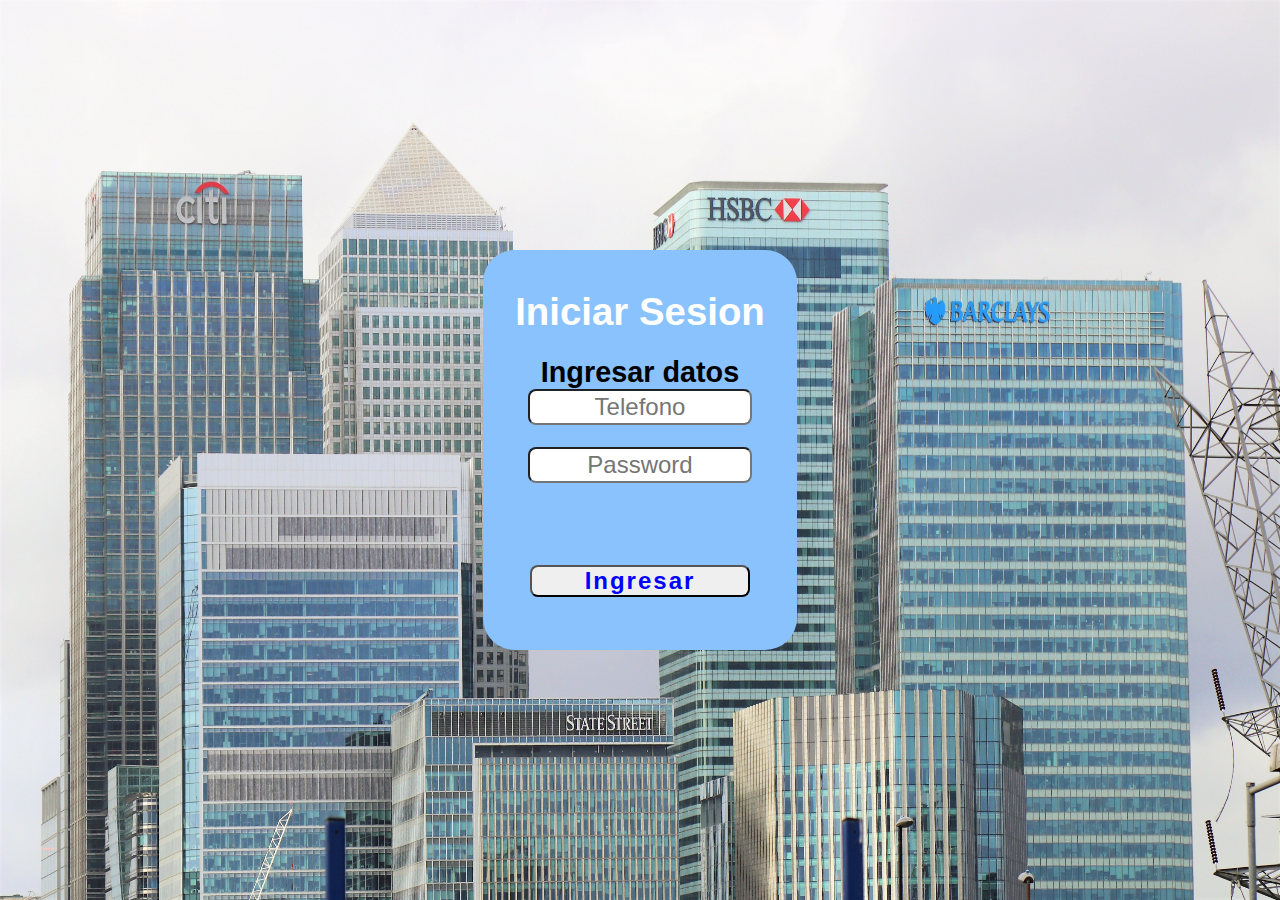
<file: index.html>
<!DOCTYPE html>
<html lang="es">

<head>
  <meta charset="utf-8">
  <meta name="viewport" content="width=device-width, initial-scale=1.0">
  <link rel="stylesheet" href="CSS/index.css">
  <title>Login</title>
</head>

<body>
  <div class="formulario">    
    <form>
      <div class="text">
        <h1>Iniciar Sesion</h1><br>
        <div class="field">
          <h2>Ingresar datos</h2>
          <input type="text" id="Telefono" placeholder="Telefono">
        </div><br>
        <div class="field">
          <input type="password" id="Password" placeholder="Password">
        </div><br>
      </div>
    </form>
    <div class="field">
      <button id="ingresar">Ingresar</button>
    </div>
  </div>
  </div>
  <script src="JS/clases.js"></script>
  <script src="JS/index.js"></script>
</body>

</html>
</file>
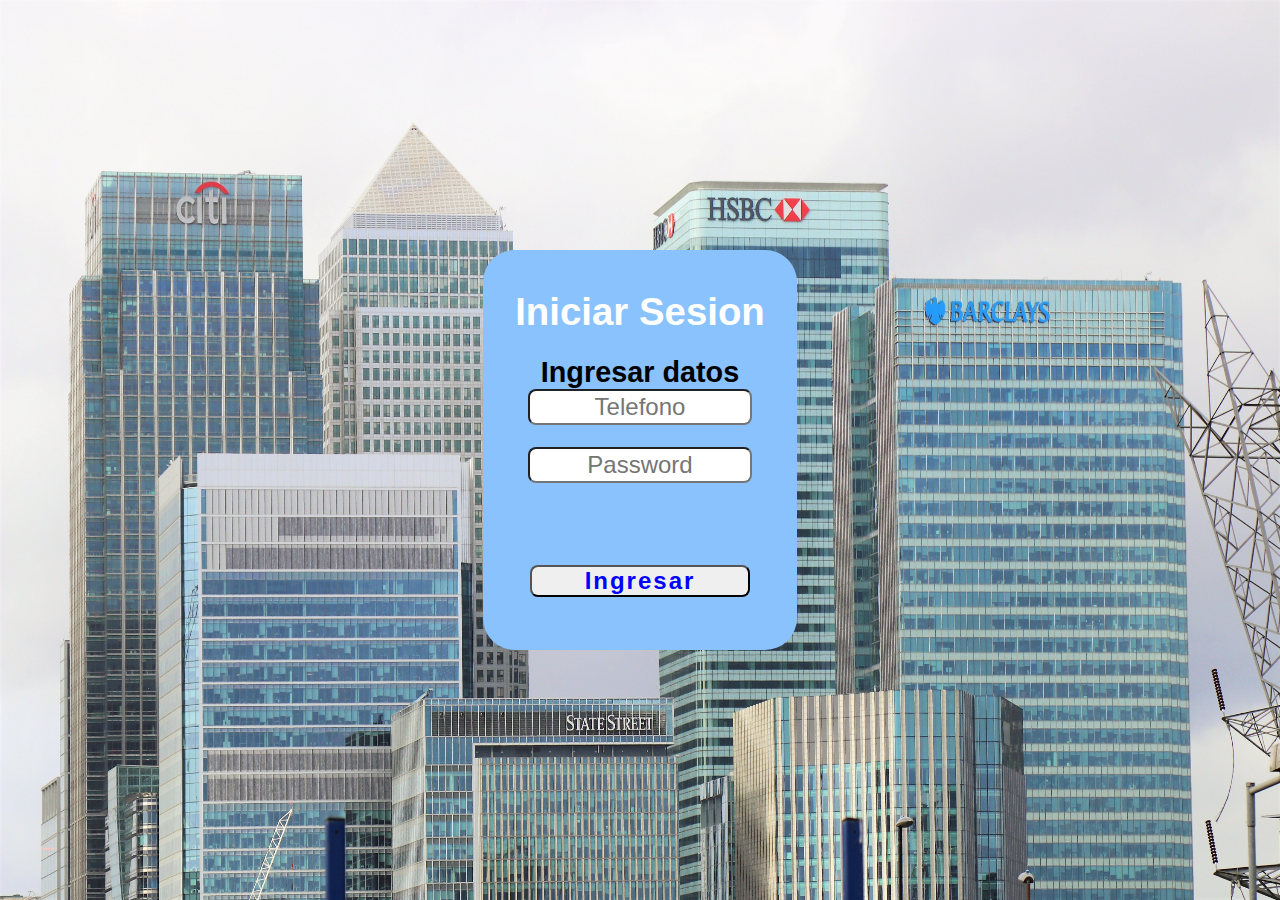
<file: propietario.html>
<!DOCTYPE html>
<html lang="es">
  <head>
    <meta charset="utf-8">
    <meta name="viewport" content="width=device-width, initial-scale=1.0">
    <title>Vista propietario</title>
    <link rel="stylesheet" href="CSS/propietario.css">
  </head>

  <body onload="loadinfo()">
    <header>
      <a href="index.html" id="CloseSesion">Cerrar Sesion</a>
    </header>

    <div class="FORSHOWOPTIONS">
      <div class="OPTIONBAR">
        <ul class="OPTIONS">
          <li><a id="SHOWADDUSER">Ingrese a un nuevo usuario</a></li>
          <li><a id="SHOWNEWCHARGE">Generar un nuevo cobro</a></li>
          <li><a id="SHOWNEWPAYMENT">Ingresar un pago</a></li>
          <li><a id="SHOWTOTALINFO">deudas y monto total</a></li>
          <li><a id="SHOWPAYMENTS">Buscar pagos realizados</a></li>
        </ul>
      </div>

      <div class="FORMS">
        <div id="ADDUSERS">
          <form>
            <h2>Ingresar a un nuevo usario</h2>
            <input type="text" id="NombreNew" placeholder="Nombre">
            <br>
      
            <input type="tel" id="TelefonoNew" placeholder="Telefono">
            <br>
      
            <input type="email" id="CorreoNew" placeholder="example@example.com">
            <br>
      
            <input type="password" id="PasswordNew" placeholder="Password">  
            <br>
          </form>
          <button id="NewUserBtn">Ingresar</button>
        </div>

        <div id="NEWCHARGE" class="FORHIDE">
          <form>
            <h2>Crear un nuevo cobro</h2>
            <input type="number" id="CCantidad" placeholder="1000">
            <br>
      
            <div id="CobroAUsuarios">
              
            </div>
            <br>
          </form>
          <button id="CrearCobroBtn">Crear</button>
        </div>
      </div>

      <div id="NEWPAYMENT" class="FORHIDE">
        <form>
          <h2>Ingresar pagos</h2>
          <select id="ListUsers">
          </select>
    
          <div id="PayInfo">
            
          </div>
          
          <br>
        </form>
        <button id="NewPayBtn" disabled>Ingresar Pago</button>
      </div>

      <div id="TOTALINFO" class="FORHIDE">
        <form>
          <h2>Obtener Monto en total y monto en deudas</h2>
          <div id="Montoinfo">
            
          </div>
          <br>
        </form>
      </div>
  
      <div id="PAYMENTS" class="FORHIDE">
        <form>
          <h2>Obtener pagos por fecha y usuario</h2>
    
          <label>Seleccionar fecha:</label>
          <br>
          <input type="date" id="ObtPagosDate">
          <br>
          <br>
          <label>Decidir si quieres ver el de un usuario o todos los usuarios:</label>
          <br>
    
          <select id="ListUsers2">
          </select>
          <br>
          <div id="FechaPagoInfo">
            
          </div>
        </form>
        <button id="BtnConsultar">Consultar</button><br>
      </div>
    </div>

    <script src="JS/clases.js"></script>
    <script src="JS/propietario.js"></script>
    <script src="JS/CSS.js"></script>
  </body>
</html>
</file>
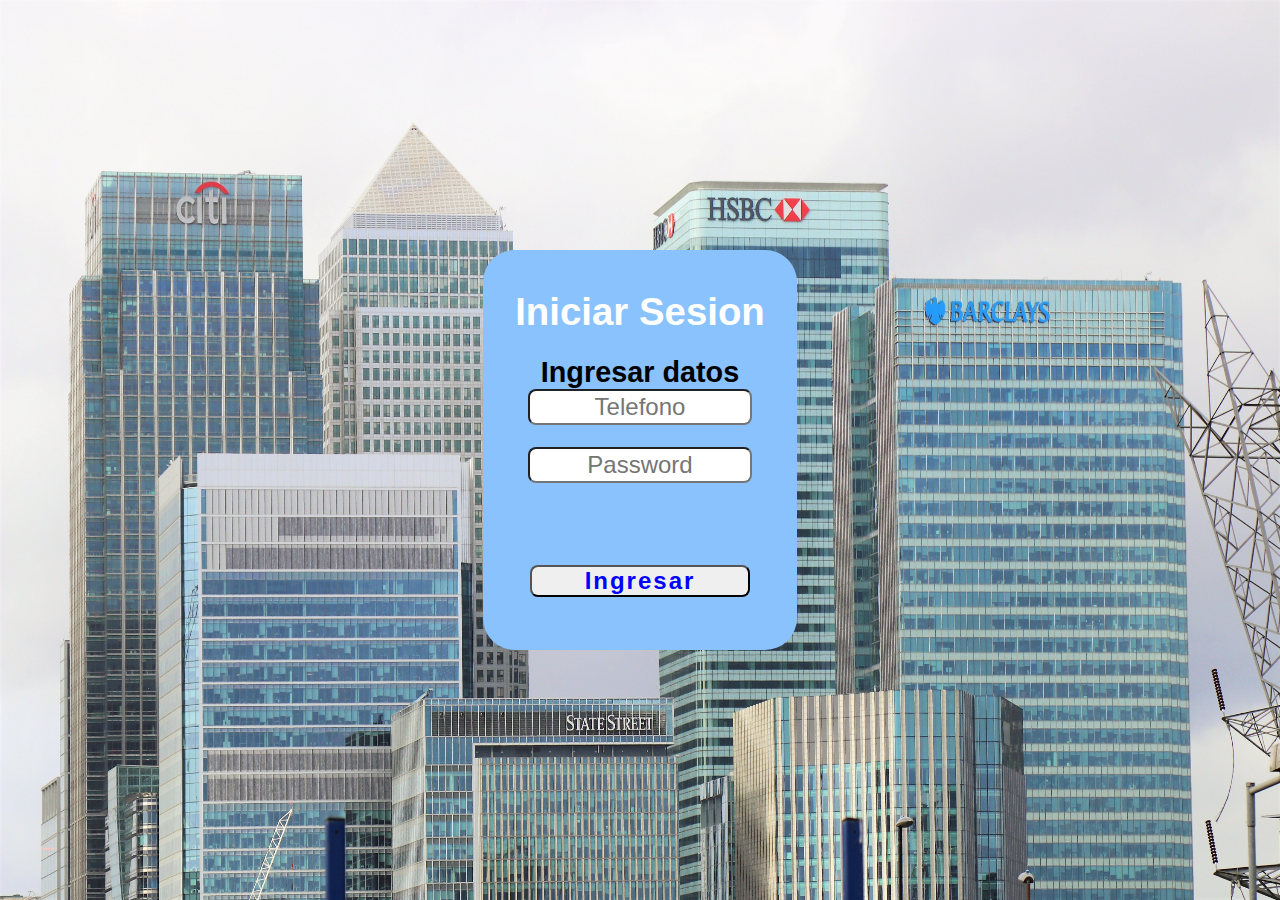
<file: usuario.html>
<!DOCTYPE html>
<html lang="es">
  <head>
    <meta charset="utf-8">
    <meta name="viewport" content="width=device-width, initial-scale=1.0">
    <title>Vista Usuario</title>
    <link rel="stylesheet" href="CSS/usuario.css">
  </head>
  <body>
    <script src="JS/clases.js"></script>
    <div id="root">
    </div>
    <a href="index.html" id="CloseSesion">Cerrar Sesion</a>
    <script src="JS/usuario.js"></script>
  </body>

</html>
</file>
<file: CSS/index.css>
*{
  margin:0;
  padding:0;
  font-family:sans-serif;
}

body{
  display:flex;
  height: 100vh;
  text-align: center;
  align-items: center;
  justify-content: center;
  background-color:#8AE5FD; 
  background-image: url('../img/bank.jpg');
  background-repeat: round;
}

.formulario{  
  position: relative;
  height: 25rem;
  box-sizing: border-box;
  background-color: #8AC2FD;
  animation: glow 1s ease-out infinite alternate;
  border-radius: 2rem;
}

.text{
  font-size: 1.2rem;
}

form{
  margin-top:40px;
}
form.field{
  margin-top: 40px;
  display: flex;
}

h1{
  color:white;
}

.field input, .field button {
  height: 2rem;
  width: 70%;
  outline: none;
  font-size: 1.5rem;
  border-radius: .5rem;
  animation: glow 1s ease-out infinite alternate;
  text-align: center;
}

button{
  margin-top:60px;
  border-radius: 10px;
  font-weight:600;
  letter-spacing: 2px;
  cursor: pointer;
  color:blue;
}

button:hover{
  color:blue;
  background-color:white;
  border: 2px solid blue;
  box-shadow:0 0 10px rgba(0,0,255,.3),
             0 0 20px rgba(0,0,255,.2),
             0 0 40px rgba(0,0,255,.1);
}

button:active {
  box-shadow: 0 6px #666;
  transform: translateY(3px);
}

input:focus{
  color:blue;
  box-shadow:0 0 10px rgba(0,0,255,.3),
             0 0 20px rgba(0,0,255,.2),
             0 0 40px rgba(0,0,255,.1);
}

@keyframes glow{
  0%{
    border-color:#333539;
    box-shadow:0 0 10px rgba(0,0,255,.2),
               inset 0 0 10px #007CFF;
  }
  100%{
    border-color:blue;
    box-shadow: 0 0 40px rgba(0,0,255,.2),
                inset 0 0 10px rgba(0,0,255,.1)
  }
}
</file>
<file: CSS/propietario.css>
body{
  margin: 0;
  padding: 0;
  font-family: sans-serif;
  background-image: url('../img/prop.jpeg');
}

header{
  right:0;
  background-color:#130706;
  padding: 1rem;
  text-align: right;
}

#CloseSesion{
  text-decoration: none;
  color: white;
}


.FORHIDE{
  display: none;
}

.FORSHOWOPTIONS{
  border: 1px solid #694331;
  margin: 1rem;
  background-color: #ae7d63;
  justify-content: center;
  text-align: center;
}

.OPTIONBAR{
  border: 1px solid #ae7d63;
  background-color: #694331;
  color: white;
  text-align: center;
}

.OPTIONBAR a{
  color: #130706;
  font-weight: 700;
}

.OPTIONBAR li{
  margin: 0 1rem;
}



.FORMS{
  display: flex;
  flex-direction: column;
  justify-content: center;
}

.OPTIONS{
  display: flex;
}
  .OPTIONS li{
    list-style: none;
    cursor: pointer;
  }

.CARDMI{
  border: 1px solid black;
  width: 25%;
  background-color: #FFD2B5;
  margin: 1rem;
  border-radius: 5px 5px 30px 5px;
}

#ADDUSERS input{
  text-align: center;
  margin:.2rem;
  border-radius: 1.5rem;
  height: 1.2rem;
  background-color: #FFD2B5;
}

#NewUserBtn{   
  border-radius: 0.5rem;
    margin-bottom: 1rem;
    background-color: #875d49;}

#CobroAUsuarios{    
  text-align: initial;
  width: 30%;
  margin: 0 auto;
}

#NEWCHARGE input{
  margin-bottom: .8rem;
  text-align: center;
  border-radius: .5rem;
    background-color: #FFD2B5;
}

#CrearCobroBtn{
  border-radius: 0.5rem;
  margin-bottom: 1rem;
  background-color: #875d49;
}

#PAYMENTS input, select, #PayInfo input{
  border-radius: .5rem;
    background-color: #FFD2B5;
}

#PAYMENTS button,  #NewPayBtn{
  border-radius: .5rem;
    background-color: #FFD2B5;
    margin: .5rem 0;
}
</file>
<file: CSS/usuario.css>
body{
  margin: 0;
  padding: 0;
  font-family: sans-serif;
  background-image: url('../img/user.jpg');
  font-size: 1.8rem;
}

h1{
  text-align: center;
}

.payments-container{
  padding: 0 4rem;
}

#CloseSesion{
  padding: 10rem;
  font-weight: 700;
  color: black;
}
</file>
